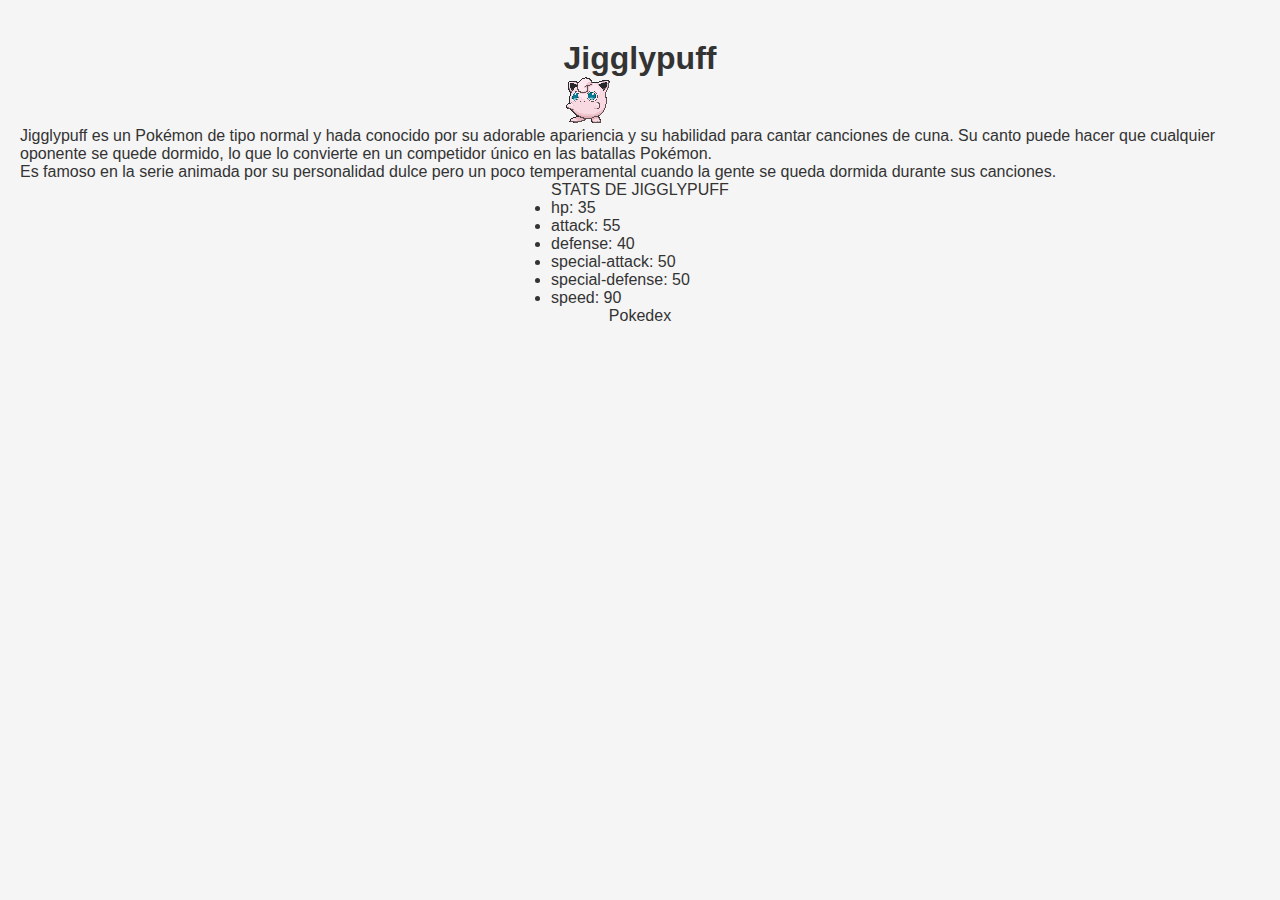
<file: Jigglypuff/index.html>
<!DOCTYPE html>
<html lang="en">
<head>
    <meta charset="UTF-8">
    <meta name="viewport" content="width=device-width, initial-scale=1.0">
    <title>Jigglypuff</title>
    <link rel="stylesheet" href="styles.css" />
</head>
<body>
    <header>
        <h1>Jigglypuff</h1><img src="images/39.gif" alt="Jigglypuff_gif"/>
    </header>
    <div>
        <p>
            Jigglypuff es un Pokémon de tipo normal y hada conocido por su adorable apariencia y su habilidad para cantar canciones de cuna. 
            Su canto puede hacer que cualquier oponente se quede dormido, lo que lo convierte en un competidor único en las batallas Pokémon.
        </p>
        <p>
            Es famoso en la serie animada por su personalidad dulce pero un poco temperamental cuando la gente se queda dormida durante sus canciones.
        </p>
    </div>
    <div>
        <p>STATS DE JIGGLYPUFF</p>
        <ul>
            <li>hp: 35</li>
            <li>attack: 55</li>
            <li>defense: 40</li>
            <li>special-attack: 50</li>
            <li>special-defense: 50</li>
            <li>speed: 90</li>
        </ul>
    </div>
    <footer>Pokedex</footer>
</body>
</html>
</file>
<file: Jigglypuff/styles.css>
/* Reset básico */
* {
    margin: 0;
    padding: 0;
    box-sizing: border-box;
}

/* Fondo y tipografía general */
body {
    font-family: 'Arial', sans-serif;
    background-color: #f5f5f5;
    color: #333;
    padding: 40px 20px;
    display: flex;
    flex-direction: column;
    align-items: center;
    min-height: 100vh;
}

/* Título */
h2 {
    color: #3d7dca;
    font-size: 2rem;
    margin-bottom: 30px;
    text-transform: uppercase;
    letter-spacing: 2px;
}

/* Lista de stats */
#stats {
    list-style: none;
    width: 100%;
    max-width: 400px;
    background-color: white;
    border-radius: 8px;
    box-shadow: 0 4px 8px rgb(0 0 0 / 0.1);
    padding: 20px;
}

/* Cada item de la lista */
#stats li {
    padding: 12px 15px;
    border-bottom: 1px solid #eee;
    font-weight: 600;
    color: #555;
    display: flex;
    justify-content: space-between;
    text-transform: capitalize;
}

#stats li:last-child {
    border-bottom: none;
}

/* Puedes destacar valores o nombres con un color */
#stats li span.value {
    color: #ffcb05;
    font-weight: 700;
}

/* Responsive para móviles */
@media (max-width: 480px) {
    #stats {
        max-width: 90%;
        padding: 15px;
    }

    h2 {
        font-size: 1.5rem;
    }
}
</file>
